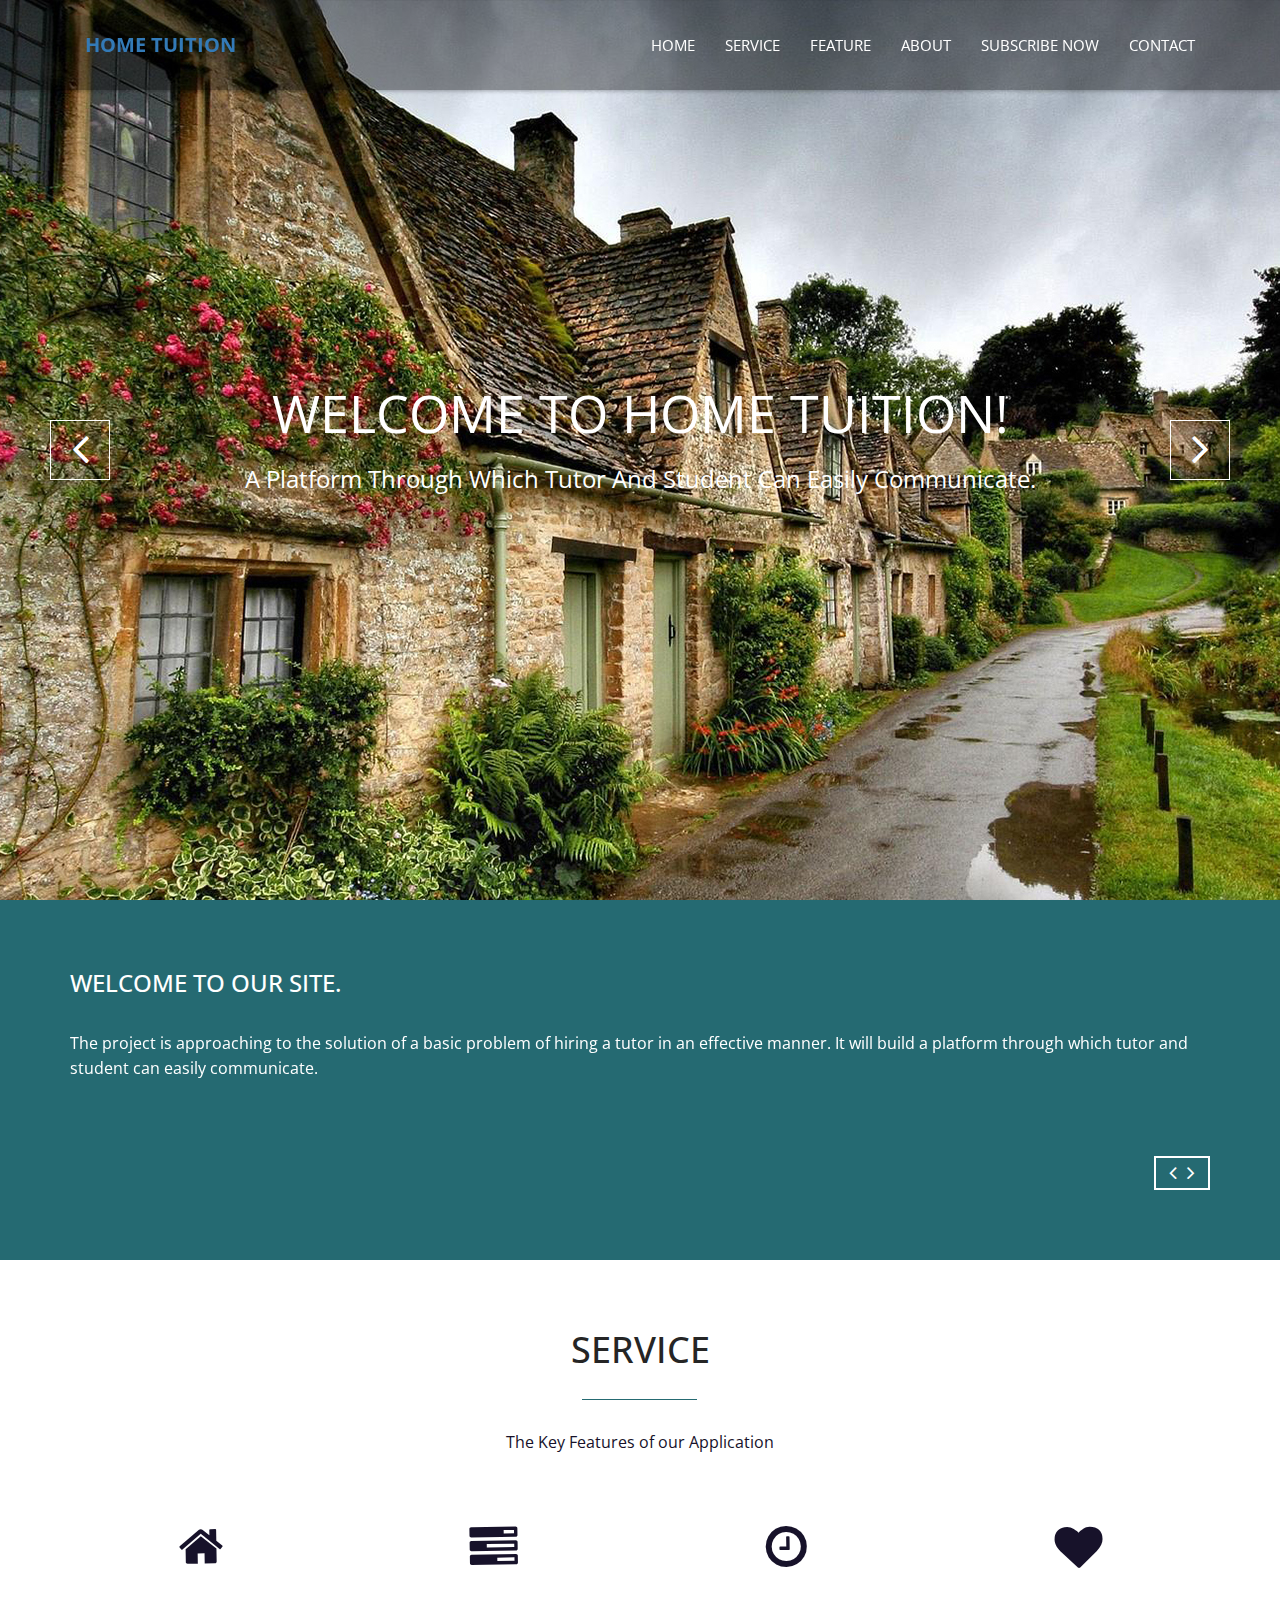
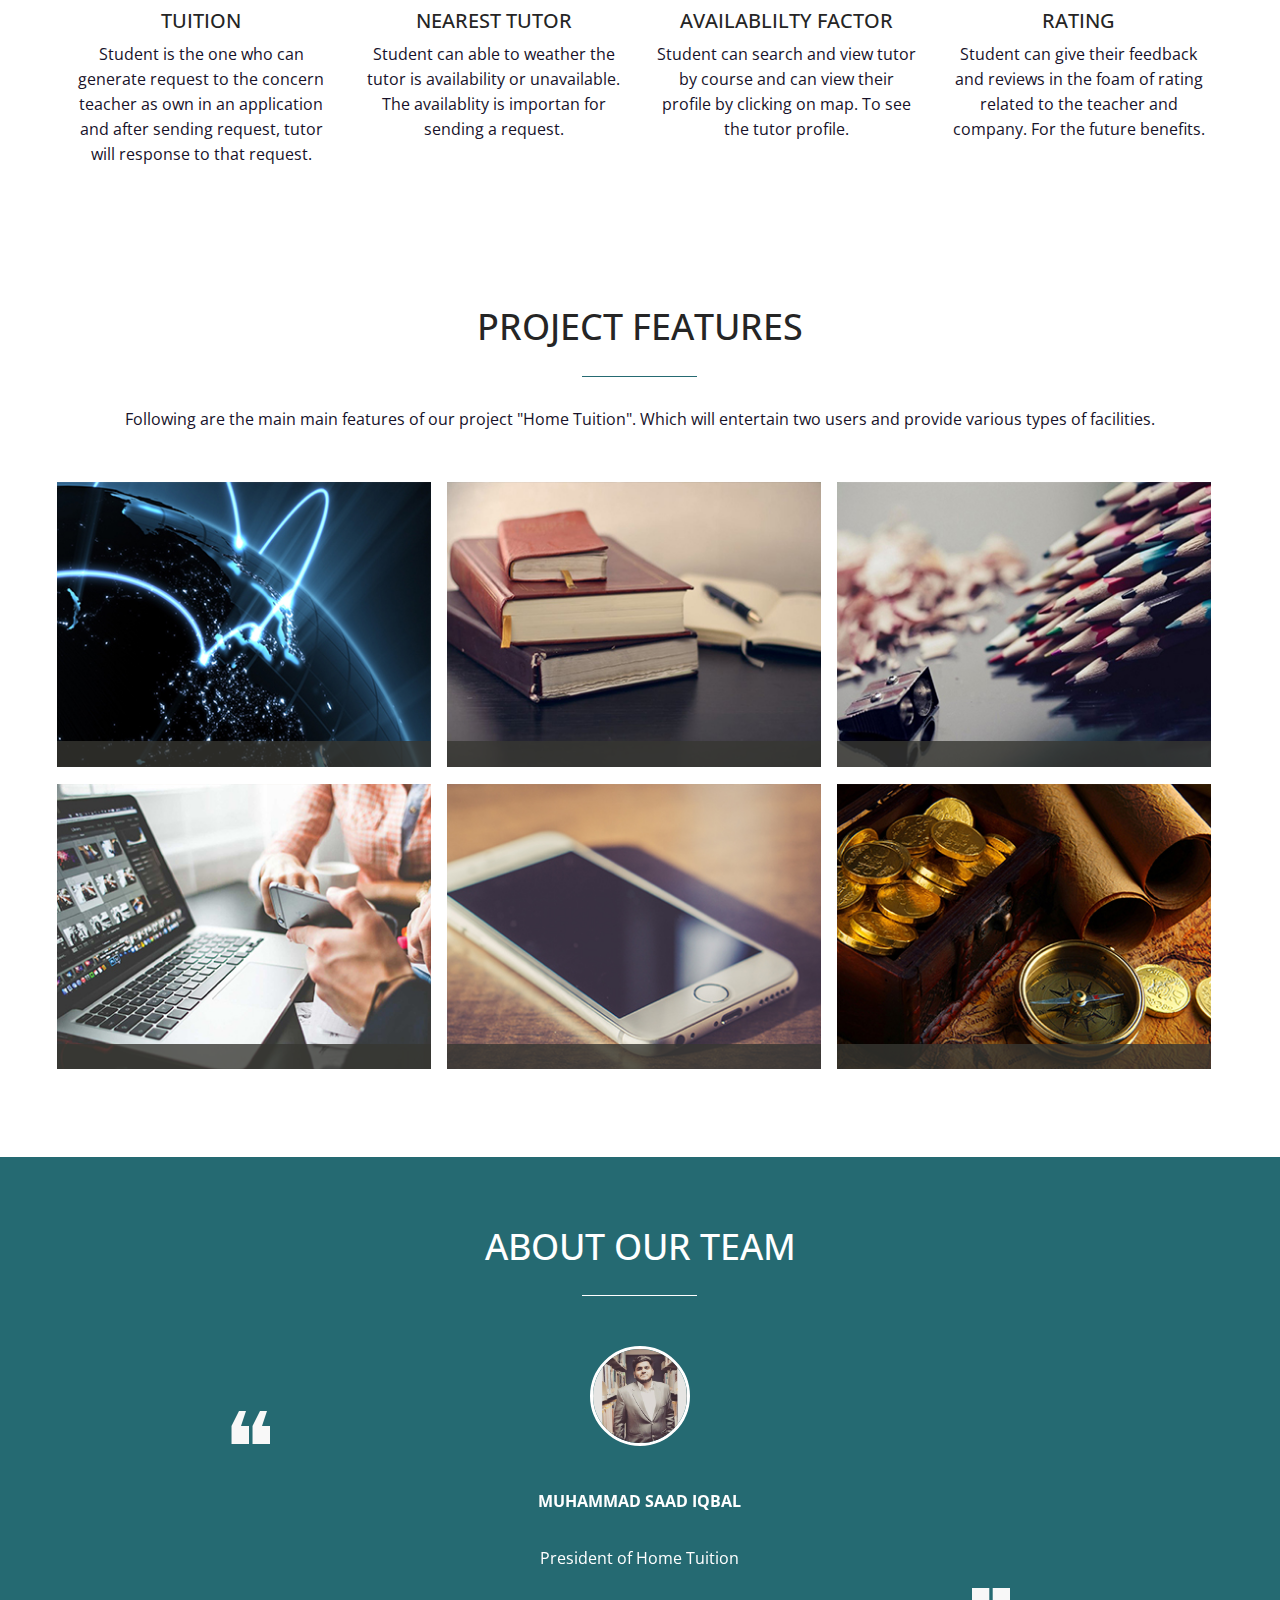
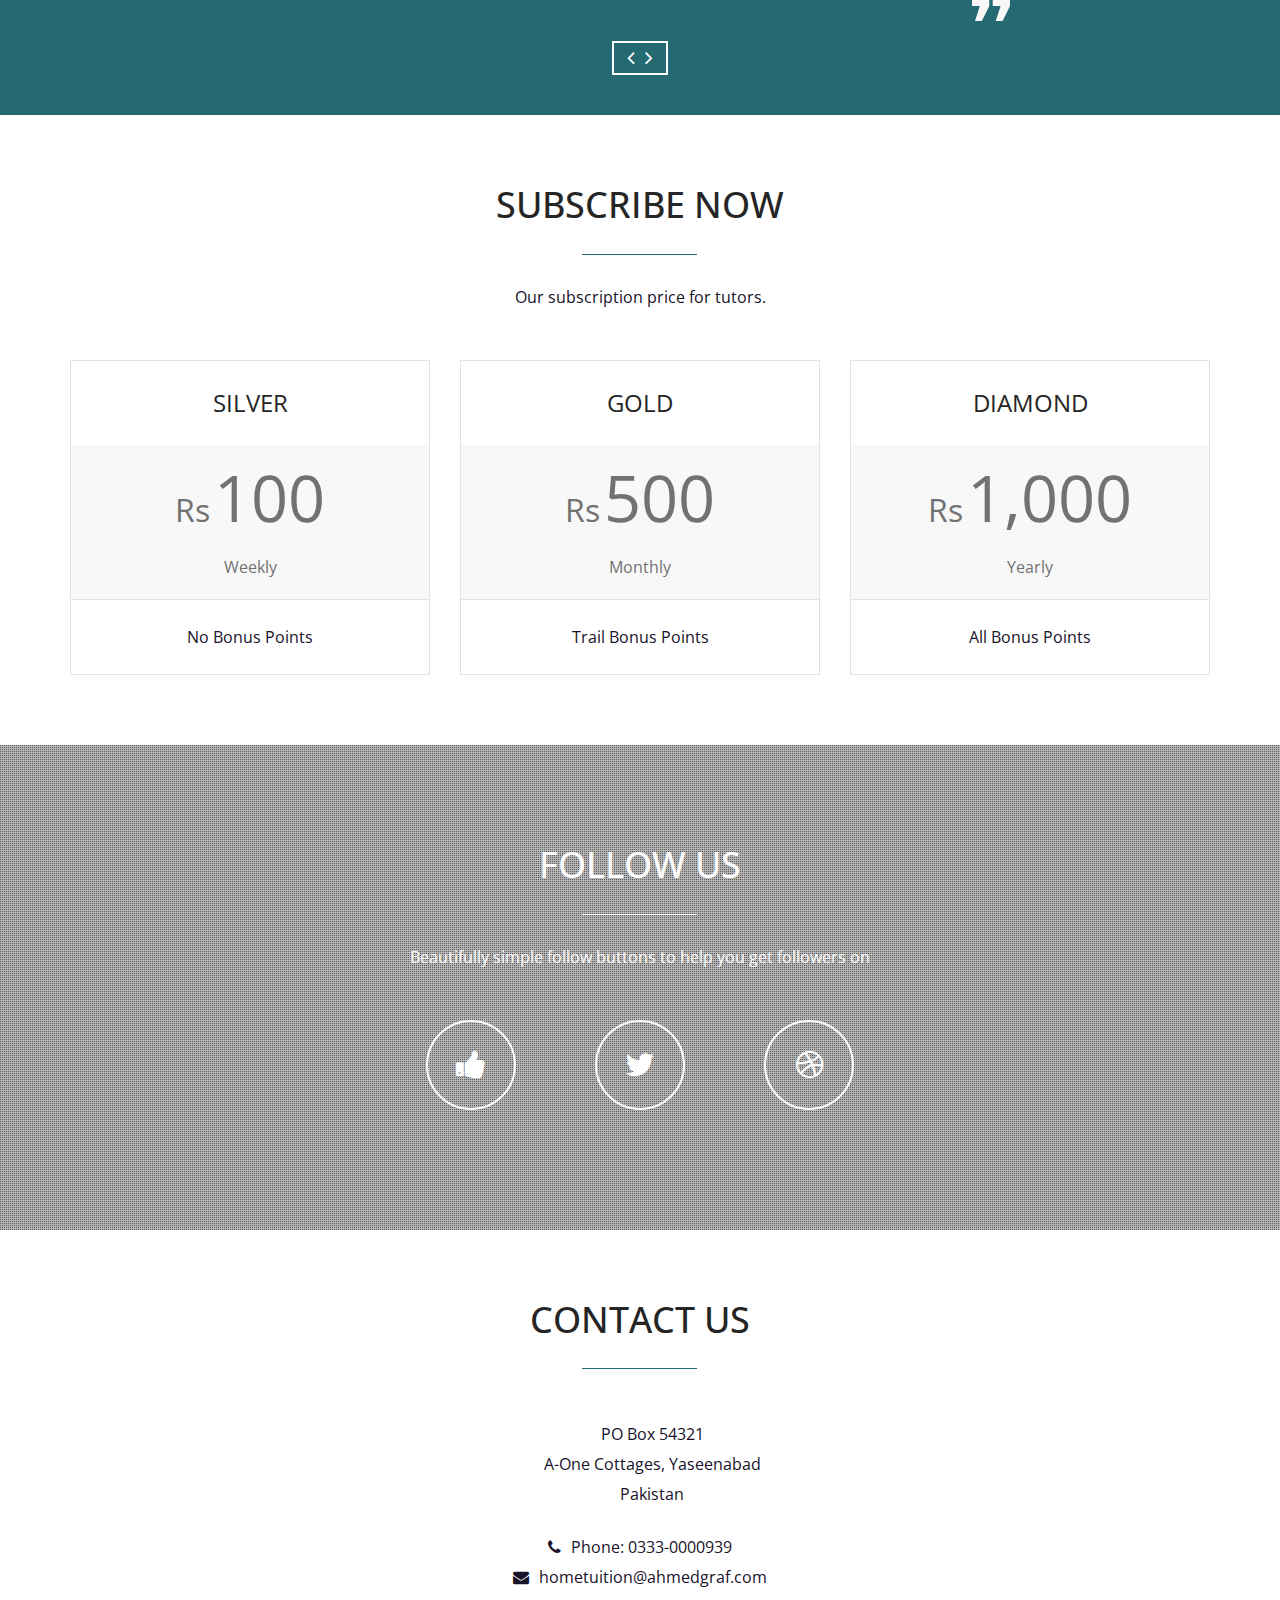
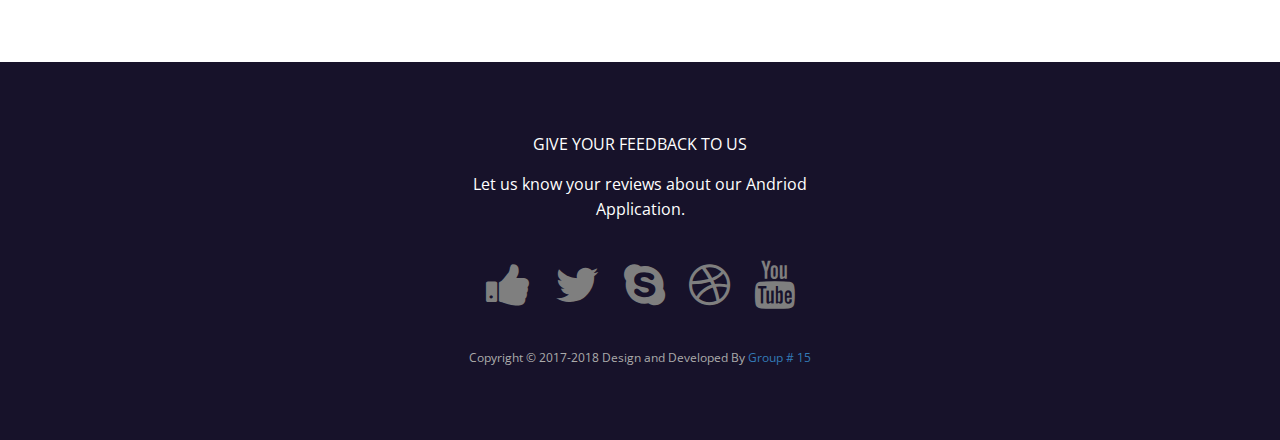
<file: index.html>
<!DOCTYPE html>

    <head>
    	<!-- meta character set -->
        <meta charset="utf-8">
		<!-- Always force latest IE rendering engine or request Chrome Frame -->
        <meta http-equiv="X-UA-Compatible" content="IE=edge,chrome=1">
        <title>Home Tuition</title>		
		<!-- Mobile Specific Meta -->
        <meta name="viewport" content="width=device-width, initial-scale=1">
		
		<!-- CSS
		================================================== -->
		
		<link href='http://fonts.googleapis.com/css?family=Open+Sans:400,300,700' rel='stylesheet' type='text/css'>
		
		<!-- Fontawesome Icon font -->
        <link rel="stylesheet" href="css1/font-awesome.min.css">
		<!-- bootstrap.min -->
        <link rel="stylesheet" href="css1/jquery.fancybox.css">
		<!-- bootstrap.min -->
        <link rel="stylesheet" href="css1/bootstrap.min.css">
		<!-- bootstrap.min -->
        <link rel="stylesheet" href="css1/owl.carousel.css">
		<!-- bootstrap.min -->
        <link rel="stylesheet" href="css1/slit-slider.css">
		<!-- bootstrap.min -->
        <link rel="stylesheet" href="css1/animate.css">
		<!-- Main Stylesheet -->
        <link rel="stylesheet" href="css1/main.css">

		<!-- Modernizer Script for old Browsers -->
        <script src="js1/modernizr-2.6.2.min.js"></script>

    </head>
	
    <body id="body">

		<!-- preloader -->
		<div id="preloader">
            <div class="loder-box">
            	<div class="battery"></div>
            </div>
		</div>
		<!-- end preloader -->

        <!--
        Fixed Navigation
        ==================================== -->
        <header id="navigation" class="navbar-inverse navbar-fixed-top animated-header">
            <div class="container">
                <div class="navbar-header">
                    <!-- responsive nav button -->
					<button type="button" class="navbar-toggle" data-toggle="collapse" data-target=".navbar-collapse">
						<span class="sr-only">Toggle navigation</span>
						<span class="icon-bar"></span>
						<span class="icon-bar"></span>
						<span class="icon-bar"></span>
                    </button>
					<!-- /responsive nav button -->
					
					<!-- logo -->
					<h1 class="navbar-brand">
						<a href="login.html">Home Tuition</a>
					</h1>
					<!-- /logo -->
                </div>

				<!-- main nav -->
                <nav class="collapse navbar-collapse navbar-right" role="navigation">
                    <ul id="nav" class="nav navbar-nav">
                        <li><a href="#body">Home</a></li>
                        <li><a href="#service">Service</a></li>
                        <li><a href="#portfolio">Feature</a></li>
                        <li><a href="#testimonials">About</a></li>
                        <li><a href="#price">Subscribe Now</a></li>
                        <li><a href="#contact">Contact</a></li>
                    </ul>
                </nav>
				<!-- /main nav -->
				
            </div>
        </header>
        <!--
        End Fixed Navigation
        ==================================== -->
		
		<main class="site-content" role="main">
		
        <!--
        Home Slider
        ==================================== -->
		
		<section id="home-slider">
            <div id="slider" class="sl-slider-wrapper">

				<div class="sl-slider">
				
					<div class="sl-slide" data-orientation="horizontal" data-slice1-rotation="-25" data-slice2-rotation="-25" data-slice1-scale="2" data-slice2-scale="2">

						<div class="bg-img bg-img-1"></div>

						<div class="slide-caption">
                            <div class="caption-content">
                                <h2 class="animated fadeInDown">Welcome to Home Tuition!</h2>
                                <span class="animated fadeInDown">A platform through which tutor and student can easily communicate.</span>
                            </div>
                        </div>
						
					</div>
					
					<div class="sl-slide" data-orientation="vertical" data-slice1-rotation="10" data-slice2-rotation="-15" data-slice1-scale="1.5" data-slice2-scale="1.5">
					
						<div class="bg-img bg-img-2"></div>
						<div class="slide-caption">
                            <div class="caption-content">
                                <h2>500+ Available Courses</h2>
                                <span>Multiple courses with different field of Programs.</span>
                            </div>
                        </div>
						
					</div>
					
					<div class="sl-slide" data-orientation="horizontal" data-slice1-rotation="3" data-slice2-rotation="3" data-slice1-scale="2" data-slice2-scale="1">
						
						<div class="bg-img bg-img-3"></div>
						<div class="slide-caption">
                            <div class="caption-content">
                                <h2>Highly Qualified Tutors</h2>
                                <span>Which lead you towards success.</span>
                            </div>
                        </div>

					</div>

				</div><!-- /sl-slider -->

                <!-- 
                <nav id="nav-arrows" class="nav-arrows">
                    <span class="nav-arrow-prev">Previous</span>
                    <span class="nav-arrow-next">Next</span>
                </nav>
                -->
                
                <nav id="nav-arrows" class="nav-arrows hidden-xs hidden-sm visible-md visible-lg">
                    <a href="javascript:;" class="sl-prev">
                        <i class="fa fa-angle-left fa-3x"></i>
                    </a>
                    <a href="javascript:;" class="sl-next">
                        <i class="fa fa-angle-right fa-3x"></i>
                    </a>
                </nav>
                

				<nav id="nav-dots" class="nav-dots visible-xs visible-sm hidden-md hidden-lg">
					<span class="nav-dot-current"></span>
					<span></span>
					<span></span>
				</nav>

			</div><!-- /slider-wrapper -->
		</section>
		
        <!--
        End Home SliderEnd
        ==================================== -->
			
			<!-- about section -->
			<section id="about" >
				<div class="container">
					<div class="row">
						<div class="col-md-12 wow animated fadeInLeft">
							<div class="recent-works">
								<h3>Welcome to our site.</h3>
								<div id="works">
									<div class="work-item">
										<p>The project is approaching to the solution of a basic problem of hiring a tutor in an effective manner. It will build a platform through which tutor and student can easily communicate.</p>
									</div>
									<div class="work-item">
										<p>In the student side of the application, tutors in the area will be displayed, student can then make request to them. Students can also browse or search for other courses offered by various tutors and make request to them too.<br><br> The application will show tutors to the students that are near their location, matching student’s requirement and highest rating. Students can also write a review and rate the tutor which will be helpful for the application to filter for other users.</p>
									</div>
									<div class="work-item">
										<p>In the tutor side of the application, the requests made by the students will be shown, which can be accepted or rejected by the tutor. The tutor can add courses that they can teach or add themselves to the courses that are already present.</p>
									</div>
								</div>
							</div>
						</div>
					</div>
				</div>
			</section>
			<!-- end about section -->
			
			
			<!-- Service section -->
			<section id="service">
				<div class="container">
					<div class="row">
					
						<div class="sec-title text-center">
							<h2 class="wow animated bounceInLeft">Service</h2>
							<p class="wow animated bounceInRight">The Key Features of our Application</p>
						</div>
						
						<div class="col-md-3 col-sm-6 col-xs-12 text-center wow animated zoomIn">
							<div class="service-item">
								<div class="service-icon">
									<i class="fa fa-home fa-3x"></i>
								</div>
								<h3>Tuition</h3>
								<p>Student is the one who can generate request to the concern teacher as own in an application and after sending request, tutor will response to that request.</p>
							</div>
						</div>
					
						<div class="col-md-3 col-sm-6 col-xs-12 text-center wow animated zoomIn" data-wow-delay="0.3s">
							<div class="service-item">
								<div class="service-icon">
									<i class="fa fa-tasks fa-3x"></i>
								</div>
								<h3>Nearest Tutor</h3>
								<p>Student can able to weather the tutor is availability or unavailable. The availablity is importan for sending a request.</p>
							</div>
						</div>
					
						<div class="col-md-3 col-sm-6 col-xs-12 text-center wow animated zoomIn" data-wow-delay="0.6s">
							<div class="service-item">
								<div class="service-icon">
									<i class="fa fa-clock-o fa-3x"></i>
								</div>
								<h3>Availablilty Factor</h3>
								<p>Student can search and view tutor by course and can view their profile by clicking on map. To see the tutor profile.</p>
							</div>
						</div>
					
						<div class="col-md-3 col-sm-6 col-xs-12 text-center wow animated zoomIn" data-wow-delay="0.9s">
							<div class="service-item">
								<div class="service-icon">
									<i class="fa fa-heart fa-3x"></i>
								</div>
								
								<h3>Rating</h3>
								<p>Student can give their feedback and reviews in the foam of rating related to the teacher and company. For the future benefits. </p>							
							</div>
						</div>
						
					</div>
				</div>
			</section>
			<!-- end Service section -->
			
			<!-- portfolio section -->
			<section id="portfolio">
				<div class="container">
					<div class="row">
					
						<div class="sec-title text-center wow animated fadeInDown">
							<h2>PROJECT FEATURES</h2>
							<p>Following are the main main features of our project "Home Tuition". Which will entertain two users and provide various types of facilities.</p>
						</div>
						

						<ul class="project-wrapper wow animated fadeInUp">
							<li class="portfolio-item">
								<img src="img/portfolio/item1.jpg" class="img-responsive" alt="Lorem ipsum dolor sit amet, consectetur adipiscing elit, sed do eiusmod tempor incididunt ut labore et dolore magna aliqua. Ut enim ad minim veniam, quis nostrud exercitation ullamco laboris nisi ut aliquip ex ea commodo consequat">
								<figcaption class="mask">
									<h3>Communicaion Bridge</h3>
						<p>Dignissimos asperiores vitae velit veniam totam fuga molestias accusamus alias autem provident. </p>
								</figcaption>
							</li>
							
							<li class="portfolio-item">
								<img src="img/portfolio/item2.jpg" class="img-responsive" alt="Lorem Ipsum is simply dummy text of the printing and typesetting ndustry. ">
								<figcaption class="mask">
									<h3>Multiple Courses</h3>
						<p>Dignissimos asperiores vitae velit veniam totam fuga molestias accusamus alias autem provident. </p>
								</figcaption>
							</li>
							
							<li class="portfolio-item">
								<img src="img/portfolio/item3.jpg" class="img-responsive" alt="Lorem Ipsum is simply dummy text of the printing and typesetting ndustry. ">
								<figcaption class="mask">
									<h3>Programs</h3>
						<p>Dignissimos asperiores vitae velit veniam totam fuga molestias accusamus alias autem provident. </p>
								</figcaption>
							</li>
							
							<li class="portfolio-item">
								<img src="img/portfolio/item4.jpg" class="img-responsive" alt="Lorem Ipsum is simply dummy text of the printing and typesetting ndustry.">
								<figcaption class="mask">
									<h3>Search Tuitor</h3>
						<p>Dignissimos asperiores vitae velit veniam totam fuga molestias accusamus alias autem provident. </p>
								</figcaption>
							</li>
							
							<li class="portfolio-item">
								<img src="img/portfolio/item5.jpg" class="img-responsive" alt="Lorem Ipsum is simply dummy text of the printing and typesetting ndustry. ">
								<figcaption class="mask">
									<h3>Chat Module</h3>
						<p>Dignissimos asperiores vitae velit veniam totam fuga molestias accusamus alias autem provident. </p>
								</figcaption>
							</li>
							
							<li class="portfolio-item">
								<img src="img/portfolio/item6.jpg" class="img-responsive" alt="Lorem Ipsum is simply dummy text of the printing and typesetting ndustry. ">
								<figcaption class="mask">
									<h3>Increase Job Opportunity</h3>
						<p>Dignissimos asperiores vitae velit veniam totam fuga molestias accusamus alias autem provident. </p>
								</figcaption>
							</li>
						</ul>
						
					</div>
				</div>
			</section>
			<!-- end portfolio section -->
			
			<!-- Testimonial section -->
			<section id="testimonials" class="parallax">
				<div class="overlay">
					<div class="container">
						<div class="row">
						
							<div class="sec-title text-center white wow animated fadeInDown">
								<h2>About our team</h2>
							</div>
							
							<div id="testimonial" class=" wow animated fadeInUp">
								<div class="testimonial-item text-center">
									<img src="img/member-1.jpg" alt="Our Clients">
									<div class="clearfix">
										<span>Muhammad Saad Iqbal</span>
										<p>President of Home Tuition</p>
									</div>
								</div>
								<div class="testimonial-item text-center">
									<img src="img/member-2.jpg" alt="Our Clients">
									<div class="clearfix">
										<span>Farheen Iqbal</span>
										<p>Vice President Creative & Account Services</p>
									</div>
								</div>
								<div class="testimonial-item text-center">
									<img src="img/member-3.jpg" alt="Our Clients">
									<div class="clearfix">
										<span>Taha Bin Imran</span>
										<p>Vice President Marketing & Management Services</p>
									</div>
								</div>
							</div>
						
						</div>
					</div>
				</div>
			</section>
			<!-- end Testimonial section -->
			
			<!-- Price section -->
			<section id="price">
				<div class="container">
					<div class="row">
					
						<div class="sec-title text-center wow animated fadeInDown">
							<h2>Subscribe Now</h2>
							<p>Our subscription price for tutors.</p>
						</div>
						
						<div class="col-md-4 wow animated fadeInUp">
							<div class="price-table text-center">
								<span>Silver</span>
								<div class="value">
									<span>Rs</span>
									<span>100</span><br>
									<span>Weekly</span>
								</div>
								<ul>
									<li>No Bonus Points</li>
								</ul>
							</div>
						</div>
						
						<div class="col-md-4 wow animated fadeInUp" data-wow-delay="0.4s">
							<div class="price-table text-center">
								<span>Gold</span>
								<div class="value">
									<span>Rs</span>
									<span>500</span><br>
									<span>Monthly</span>
								</div>
								<ul>
									<li>Trail Bonus Points</li>
								</ul>
							</div>
						</div>
						
						<div class="col-md-4 wow animated fadeInUp" data-wow-delay="0.8s">
							<div class="price-table text-center">
								<span>Diamond</span>
								<div class="value">
									<span>Rs</span>
									<span>1,000</span><br>
									<span>Yearly</span>
								</div>
								<ul>
									<li>All Bonus Points</li>
								</ul>
							</div>
						</div>
		
					</div>
				</div>
			</section>
			<!-- end Price section -->
			
			<!-- Social section -->
			<section id="social" class="parallax">
				<div class="overlay">
					<div class="container">
						<div class="row">
						
							<div class="sec-title text-center white wow animated fadeInDown">
								<h2>FOLLOW US</h2>
								<p>Beautifully simple follow buttons to help you get followers on</p>
							</div>
							
							<ul class="social-button">
								<li class="wow animated zoomIn"><a href="#"><i class="fa fa-thumbs-up fa-2x"></i></a></li>
								<li class="wow animated zoomIn" data-wow-delay="0.3s"><a href="#"><i class="fa fa-twitter fa-2x"></i></a></li>
								<li class="wow animated zoomIn" data-wow-delay="0.6s"><a href="#"><i class="fa fa-dribbble fa-2x"></i></a></li>							
							</ul>
							
						</div>
					</div>
				</div>
			</section>
			<!-- end Social section -->
			
			<!-- Contact section -->
			<section id="contact" >
				<div class="container">
					<div class="row">
						
						<div class="sec-title text-center wow animated fadeInDown">
							<h2>Contact Us</h2>
						</div>
						<div class="col-md-12 text-center wow animated fadeInRight">
							<address class="contact-details">						
								<p><span>PO Box 54321</span> <span>A-One Cottages, Yaseenabad </span><span>Pakistan</span></p><br>
								<p><i class="fa fa-phone"></i>Phone: 0333-0000939 </p>
								<p><i class="fa fa-envelope"></i>hometuition@ahmedgraf.com</p>
							</address>
						</div>
			
					</div>
				</div>
			</section>
			<!-- end Contact section -->
		
		</main>
		
		<footer id="footer">
			<div class="container">
				<div class="row text-center">
					<div class="footer-content">
						<div class="wow animated fadeInDown">
							<p>GIVE YOUR FEEDBACK TO US</p>
							<p>Let us know your reviews about our Andriod Application.</p>
						</div>
						<div class="footer-social">
							<ul>
								<li class="wow animated zoomIn"><a href="#"><i class="fa fa-thumbs-up fa-3x"></i></a></li>
								<li class="wow animated zoomIn" data-wow-delay="0.3s"><a href="#"><i class="fa fa-twitter fa-3x"></i></a></li>
								<li class="wow animated zoomIn" data-wow-delay="0.6s"><a href="#"><i class="fa fa-skype fa-3x"></i></a></li>
								<li class="wow animated zoomIn" data-wow-delay="0.9s"><a href="#"><i class="fa fa-dribbble fa-3x"></i></a></li>
								<li class="wow animated zoomIn" data-wow-delay="1.2s"><a href="#"><i class="fa fa-youtube fa-3x"></i></a></li>
							</ul>
						</div>
						
						<p>Copyright &copy; 2017-2018 Design and Developed By<a href="http://www.hometuition.ahmedgrafraf.com"> Group # 15</a> </p>
					</div>
				</div>
			</div>
		</footer>
		
		<!-- Essential jQuery Plugins
		================================================== -->
		<!-- Main jQuery -->
        <script src="js1/jquery-1.11.1.min.js"></script>
		<!-- Twitter Bootstrap -->
        <script src="js1/bootstrap.min.js"></script>
		<!-- Single Page Nav -->
        <script src="js1/jquery.singlePageNav.min.js"></script>
		<!-- jquery.fancybox.pack -->
        <script src="js1/jquery.fancybox.pack.js"></script>
		<!-- Owl Carousel -->
        <script src="js1/owl.carousel.min.js"></script>
        <!-- jquery easing -->
        <script src="js1/jquery.easing.min.js"></script>
        <!-- Fullscreen slider -->
        <script src="js1/jquery.slitslider.js"></script>
        <script src="js1/jquery.ba-cond.min.js"></script>
		<!-- onscroll animation -->
        <script src="js1/wow.min.js"></script>
		<!-- Custom Functions -->
        <script src="js1/main.js"></script>
    </body>
</html>
</file>
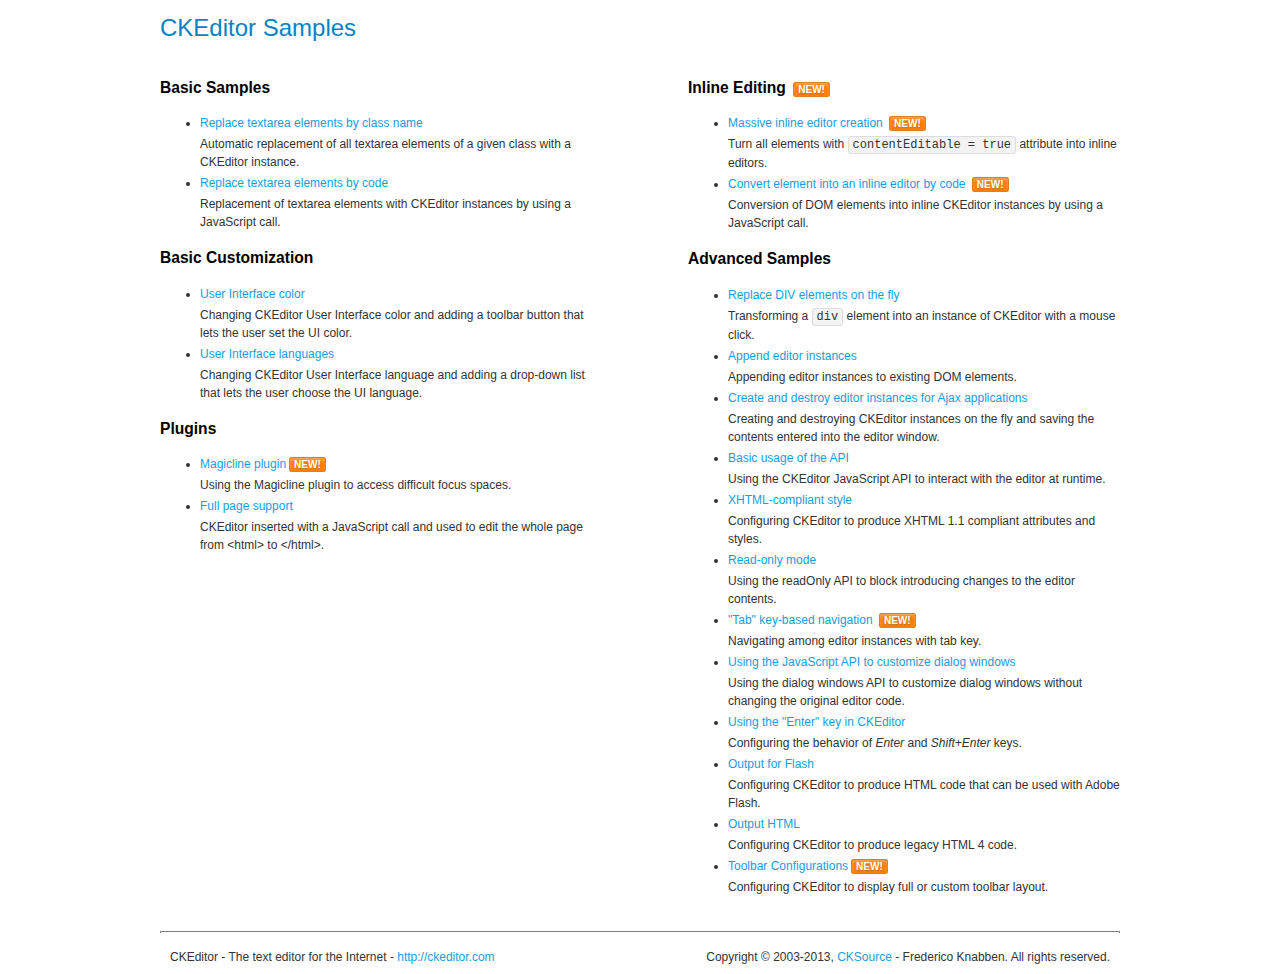
<file: assets/ckeditor/samples/index.html>
<!DOCTYPE html>
<!--
Copyright (c) 2003-2013, CKSource - Frederico Knabben. All rights reserved.
For licensing, see LICENSE.html or http://ckeditor.com/license
-->
<html>
<head>
	<title>CKEditor Samples</title>
	<meta charset="utf-8">
	<link rel="stylesheet" href="sample.css">
</head>
<body>
	<h1 class="samples">
		CKEditor Samples
	</h1>
	<div class="twoColumns">
		<div class="twoColumnsLeft">
			<h2 class="samples">
				Basic Samples
			</h2>
			<dl class="samples">
				<dt><a class="samples" href="replacebyclass.html">Replace textarea elements by class name</a></dt>
				<dd>Automatic replacement of all textarea elements of a given class with a CKEditor instance.</dd>

				<dt><a class="samples" href="replacebycode.html">Replace textarea elements by code</a></dt>
				<dd>Replacement of textarea elements with CKEditor instances by using a JavaScript call.</dd>
			</dl>

			<h2 class="samples">
				Basic Customization
			</h2>
			<dl class="samples">
				<dt><a class="samples" href="uicolor.html">User Interface color</a></dt>
				<dd>Changing CKEditor User Interface color and adding a toolbar button that lets the user set the UI color.</dd>

				<dt><a class="samples" href="uilanguages.html">User Interface languages</a></dt>
				<dd>Changing CKEditor User Interface language and adding a drop-down list that lets the user choose the UI language.</dd>
			</dl>


			<h2 class="samples">Plugins</h2>
<dl class="samples">
<dt><a class="samples" href="plugins/magicline/magicline.html">Magicline plugin</a><span class="new">New!</span></dt>
<dd>Using the Magicline plugin to access difficult focus spaces.</dd>

<dt><a class="samples" href="plugins/wysiwygarea/fullpage.html">Full page support</a></dt>
<dd>CKEditor inserted with a JavaScript call and used to edit the whole page from &lt;html&gt; to &lt;/html&gt;.</dd>
</dl>
		</div>
		<div class="twoColumnsRight">
			<h2 class="samples">
				Inline Editing <span class="new">New!</span>
			</h2>
			<dl class="samples">
				<dt><a class="samples" href="inlineall.html">Massive inline editor creation</a> <span class="new">New!</span></dt>
				<dd>Turn all elements with <code>contentEditable = true</code> attribute into inline editors.</dd>

				<dt><a class="samples" href="inlinebycode.html">Convert element into an inline editor by code</a> <span class="new">New!</span></dt>
				<dd>Conversion of DOM elements into inline CKEditor instances by using a JavaScript call.</dd>

				
			</dl>

			<h2 class="samples">
				Advanced Samples
			</h2>
			<dl class="samples">
				<dt><a class="samples" href="divreplace.html">Replace DIV elements on the fly</a></dt>
				<dd>Transforming a <code>div</code> element into an instance of CKEditor with a mouse click.</dd>

				<dt><a class="samples" href="appendto.html">Append editor instances</a></dt>
				<dd>Appending editor instances to existing DOM elements.</dd>

				<dt><a class="samples" href="ajax.html">Create and destroy editor instances for Ajax applications</a></dt>
				<dd>Creating and destroying CKEditor instances on the fly and saving the contents entered into the editor window.</dd>

				<dt><a class="samples" href="api.html">Basic usage of the API</a></dt>
				<dd>Using the CKEditor JavaScript API to interact with the editor at runtime.</dd>

				<dt><a class="samples" href="xhtmlstyle.html">XHTML-compliant style</a></dt>
				<dd>Configuring CKEditor to produce XHTML 1.1 compliant attributes and styles.</dd>

				<dt><a class="samples" href="readonly.html">Read-only mode</a></dt>
				<dd>Using the readOnly API to block introducing changes to the editor contents.</dd>

				<dt><a class="samples" href="tabindex.html">"Tab" key-based navigation</a> <span class="new">New!</span></dt>
				<dd>Navigating among editor instances with tab key.</dd>


				
<dt><a class="samples" href="plugins/dialog/dialog.html">Using the JavaScript API to customize dialog windows</a></dt>
<dd>Using the dialog windows API to customize dialog windows without changing the original editor code.</dd>

<dt><a class="samples" href="plugins/enterkey/enterkey.html">Using the &quot;Enter&quot; key in CKEditor</a></dt>
<dd>Configuring the behavior of <em>Enter</em> and <em>Shift+Enter</em> keys.</dd>

<dt><a class="samples" href="plugins/htmlwriter/outputforflash.html">Output for Flash</a></dt>
<dd>Configuring CKEditor to produce HTML code that can be used with Adobe Flash.</dd>

<dt><a class="samples" href="plugins/htmlwriter/outputhtml.html">Output HTML</a></dt>
<dd>Configuring CKEditor to produce legacy HTML 4 code.</dd>

<dt><a class="samples" href="plugins/toolbar/toolbar.html">Toolbar Configurations</a><span class="new">New!</span></dt>
<dd>Configuring CKEditor to display full or custom toolbar layout.</dd>

			</dl>
		</div>
	</div>
	<div id="footer">
		<hr>
		<p>
			CKEditor - The text editor for the Internet - <a class="samples" href="http://ckeditor.com/">http://ckeditor.com</a>
		</p>
		<p id="copy">
			Copyright &copy; 2003-2013, <a class="samples" href="http://cksource.com/">CKSource</a> - Frederico Knabben. All rights reserved.
		</p>
	</div>
</body>
</html>
</file>
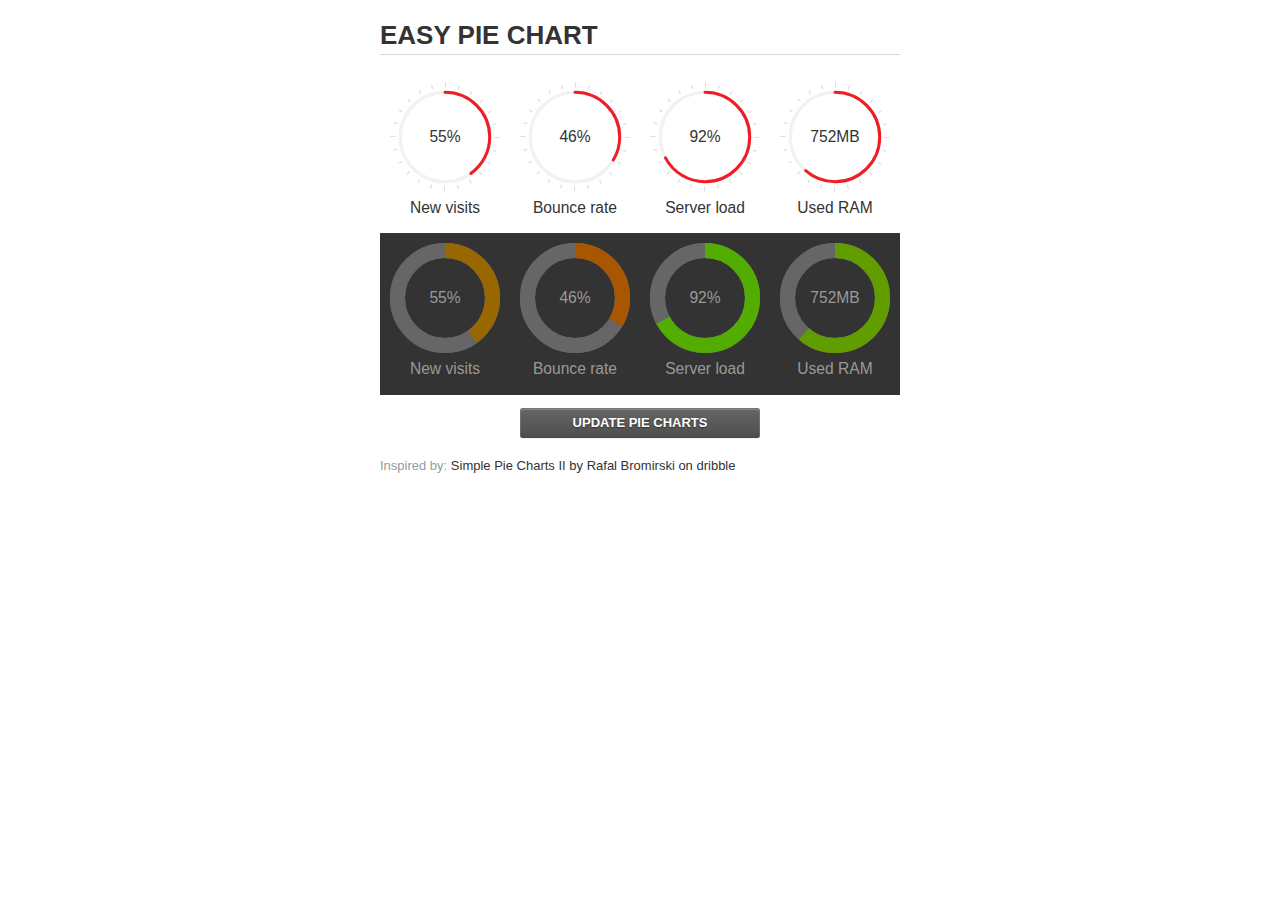
<file: assets/jquery-easy-pie-chart/examples/index.html>
<!doctype html>
<html>
    <head>
        <meta charset="utf-8">
        <title>Easy Pie Chart</title>
        <script type="text/javascript" src="https://ajax.googleapis.com/ajax/libs/jquery/1.7.2/jquery.min.js"></script>
        <script type="text/javascript" src="http://html5shiv.googlecode.com/svn/trunk/html5.js"></script>
        <script type="text/javascript" src="excanvas.js"></script>
        <script type="text/javascript" src="../jquery.easy-pie-chart.js"></script>

        <link rel="stylesheet" type="text/css" href="style.css" media="screen">
        <link rel="stylesheet" type="text/css" href="../jquery.easy-pie-chart.css" media="screen">

        <meta name="viewport" content="width=device-width, initial-scale=1.0">

        <script type="text/javascript">
            var initPieChart = function() {
                $('.percentage').easyPieChart({
                    animate: 1000
                });
                $('.percentage-light').easyPieChart({
                    barColor: function(percent) {
                        percent /= 100;
                        return "rgb(" + Math.round(255 * (1-percent)) + ", " + Math.round(255 * percent) + ", 0)";
                    },
                    trackColor: '#666',
                    scaleColor: false,
                    lineCap: 'butt',
                    lineWidth: 15,
                    animate: 1000
                });

                $('.updateEasyPieChart').on('click', function(e) {
                  e.preventDefault();
                  $('.percentage, .percentage-light').each(function() {
                    var newValue = Math.round(100*Math.random());
                    $(this).data('easyPieChart').update(newValue);
                    $('span', this).text(newValue);
                  });
                });
            };
        </script>
    </head>
    <body onload="initPieChart();">
        <div class="container">
            <h1>EASY PIE CHART</h1>
            <div class="chart">
                <div class="percentage success" data-percent="55"><span>55</span>%</div>
                <div class="label">New visits</div>
            </div>
            <div class="chart">
                <div class="percentage" data-percent="46"><span>46</span>%</div>
                <div class="label">Bounce rate</div>
            </div>
            <div class="chart">
                <div class="percentage" data-percent="92"><span>92</span>%</div>
                <div class="label">Server load</div>
            </div>
            <div class="chart">
                <div class="percentage" data-percent="84"><span>752</span>MB</div>
                <div class="label">Used RAM</div>
            </div>
            <div style="clear:both;"></div>
            <div class="dark">
                <div class="chart">
                    <div id="sparkline_bar" class="percentage-light" data-percent="55"><span>55</span>%</div>
                    <div class="label">New visits</div>
                </div>
                <div class="chart">
                    <div id="sparkline_bar" class="percentage-light" data-percent="46"><span>46</span>%</div>
                    <div class="label">Bounce rate</div>
                </div>
                <div class="chart">
                    <div class="percentage-light" data-percent="92"><span>92</span>%</div>
                    <div class="label">Server load</div>
                </div>
                <div class="chart">
                    <div class="percentage-light" data-percent="84"><span>752</span>MB</div>
                    <div class="label">Used RAM</div>
                </div>
                <div style="clear:both;"></div>
            </div>

            <p><a href="#" class="button updateEasyPieChart">Update pie charts</a></p>

            <p class="credits">Inspired by: <a href="http://drbl.in/ezuc" target="_blank">Simple Pie Charts II by Rafal Bromirski on dribble</a></p>
        </div>
    </body>
</html>
</file>
<file: css1/slit-slider.css>
.sl-slide, .sl-slides-wrapper, .sl-slide-inner {
	position: absolute;
	width: 100%;
	height: 100%;
	top: 0;
	left: 0;
}

.sl-slider-wrapper {
	width: 100%;
	height: 600px;
	overflow: hidden;
	position: relative;
}



.bg-img {
	background-position: center center;
	background-repeat: no-repeat;
	background-size: cover;
	height: 100%;
	width: 100%;
}

/* Custom navigation arrows */

.nav-arrows span {
	position: absolute;
	z-index: 2000;
	top: 50%;
	width: 40px;
	height: 40px;
	border: 8px solid #ddd;
	border: 8px solid rgba(150,150,150,0.4);
	text-indent: -90000px;
	margin-top: -40px;
	cursor: pointer;
	
	-webkit-transform: rotate(45deg);
	-moz-transform: rotate(45deg);
	-o-transform: rotate(45deg);
	-ms-transform: rotate(45deg);
	transform: rotate(45deg);
}

.nav-arrows span:hover {
	border-color: rgba(150,150,150,0.9);
}

.nav-arrows span.nav-arrow-prev {
	left: 5%;
	border-right: none;
	border-top: none;
}

.nav-arrows span.nav-arrow-next {
	right: 5%;
	border-left: none;
	border-bottom: none;
}

#nav-arrows > a {
  border: 1px solid #fff;
  color: #fff;
  display: block;
  height: 60px;
  line-height: 76px;
  position: absolute;
  text-align: center;
  top: 50%;
  width: 60px;
  z-index: 20;
  margin-top: -30px;

    -webkit-transition: all 0.5s ease 0s;
       -moz-transition: all 0.5s ease 0s;
        -ms-transition: all 0.5s ease 0s;
         -o-transition: all 0.5s ease 0s;
            transition: all 0.5s ease 0s;
}

#nav-arrows > a.sl-prev {
	left: 50px;
}

#nav-arrows > a.sl-next {
	right: 50px;
}

#nav-arrows > a.sl-next:hover {
	background-color: #009EE3;
	border-color: #009EE3;
	color: #fff;
}

/* Custom navigation dots */

.nav-dots {
	text-align: center;
	position: absolute;
	bottom: 2%;
	height: 30px;
	width: 100%;
	left: 0;
	z-index: 1000;
}

.nav-dots span {
	display: inline-block;
	position: relative;
	width: 16px;
	height: 16px;
	border-radius: 50%;
	margin: 3px;
	background: #ddd;
	background: rgba(150,150,150,0.4);
	cursor: pointer;
	box-shadow: 
		0 1px 1px rgba(255,255,255,0.4), 
		inset 0 1px 1px rgba(0,0,0,0.1);
}

.nav-dots span {
	background: rgba(150,150,150,0.1);
	margin: 6px;
	-webkit-transition: all 0.2s;
	-moz-transition: all 0.2s;
	-ms-transition: all 0.2s;
	-o-transition: all 0.2s;
	transition: all 0.2s;
	box-shadow: 
		0 1px 1px rgba(255,255,255,0.4), 
		inset 0 1px 1px rgba(0,0,0,0.1),
		0 0 0 2px rgba(255,255,255,0.5);
}

.nav-dots span.nav-dot-current,
.nav-dots span:hover {
	box-shadow: 
		0 1px 1px rgba(255,255,255,0.4), 
		inset 0 1px 1px rgba(0,0,0,0.1),
		0 0 0 5px rgba(255,255,255,0.5);
}

.nav-dots span.nav-dot-current:after {
	content: "";
	position: absolute;
	width: 10px;
	height: 10px;
	top: 3px;
	left: 3px;
	border-radius: 50%;
	background: rgba(255,255,255,0.8);
}

.bg-img-1 {
	background-image: url(../img/slider/banner.jpg);
}
.bg-img-2 {
	background-image: url(../img/slider/affinity.jpeg);
}
.bg-img-3 {
	background-image: url(../img/slider/cinelli.jpeg);
}


/* Animations for content elements */

.sl-trans-elems .caption-content h2 {
	-webkit-animation: moveUp 1s ease-in-out both;
	-moz-animation: moveUp 1s ease-in-out both;
	-o-animation: moveUp 1s ease-in-out both;
	-ms-animation: moveUp 1s ease-in-out both;
	animation: moveUp 1s ease-in-out both;
}
.sl-trans-elems .caption-content span,
.sl-trans-elems .caption-content a {
	-webkit-animation: fadeIn 0.5s linear 0.5s both;
	-moz-animation: fadeIn 0.5s linear 0.5s both;
	-o-animation: fadeIn 0.5s linear 0.5s both;
	-ms-animation: fadeIn 0.5s linear 0.5s both;
	animation: fadeIn 0.5s linear 0.5s both;
}

.sl-trans-back-elems .caption-content h2 {
	-webkit-animation: fadeOut 1s ease-in-out both;
	-moz-animation: fadeOut 1s ease-in-out both;
	-o-animation: fadeOut 1s ease-in-out both;
	-ms-animation: fadeOut 1s ease-in-out both;
	animation: fadeOut 1s ease-in-out both;
}
.sl-trans-back-elems .caption-content span,,
.sl-trans-back-elems .caption-content a {
	-webkit-animation: fadeOut 1s linear both;
	-moz-animation: fadeOut 1s linear both;
	-o-animation: fadeOut 1s linear both;
	-ms-animation: fadeOut 1s linear both;
	animation: fadeOut 1s linear both;
}

@-webkit-keyframes moveUp{
	0% {-webkit-transform: translateY(40px);}
	100% {-webkit-transform: translateY(0px);}
}
@-moz-keyframes moveUp{
	0% {-moz-transform: translateY(40px);}
	100% {-moz-transform: translateY(0px);}
}
@-o-keyframes moveUp{
	0% {-o-transform: translateY(40px);}
	100% {-o-transform: translateY(0px);}
}
@-ms-keyframes moveUp{
	0% {-ms-transform: translateY(40px);}
	100% {-ms-transform: translateY(0px);}
}
@keyframes moveUp{
	0% {transform: translateY(40px);}
	100% {transform: translateY(0px);}
}

@-webkit-keyframes fadeIn{
	0% {opacity: 0;}
	100% {opacity: 1;}
}
@-moz-keyframes fadeIn{
	0% {opacity: 0;}
	100% {opacity: 1;}
}
@-o-keyframes fadeIn{
	0% {opacity: 0;}
	100% {opacity: 1;}
}
@-ms-keyframes fadeIn{
	0% {opacity: 0;}
	100% {opacity: 1;}
}
@keyframes fadeIn{
	0% {opacity: 0;}
	100% {opacity: 1;}
}

@-webkit-keyframes fadeOut{
	0% {opacity: 1;}
	100% {opacity: 0;}
}
@-moz-keyframes fadeOut{
	0% {opacity: 1;}
	100% {opacity: 0;}
}
@-o-keyframes fadeOut{
	0% {opacity: 1;}
	100% {opacity: 0;}
}
@-ms-keyframes fadeOut{
	0% {opacity: 1;}
	100% {opacity: 0;}
}
@keyframes fadeOut{
	0% {opacity: 1;}
	100% {opacity: 0;}
}
</file>
<file: css1/main.css>
body {
    background-color: #fff;
    font-family: 'Open Sans', sans-serif;
    line-height: 24px;
    font-size: 16px;
    color: #17122a;
}

figure, p, address {
    margin: 0;
}

p {
    line-height: 25px;
}

iframe {
    border: 0;
}

a {
    -webkit-transition: all 0.3s ease-out 0s;
       -moz-transition: all 0.3s ease-out 0s;
        -ms-transition: all 0.3s ease-out 0s;
         -o-transition: all 0.3s ease-out 0s;
            transition: all 0.3s ease-out 0s;
}

a, a:hover, a:focus, .btn:focus {
    text-decoration: none;
    outline: none;
}

h1, h2, h3, h4, h5, h6,
.h1, .h2, .h3, .h4, .h5, .h6 {
    font-family: 'Open Sans', sans-serif;
    color: #252525;
}

main > section {
    padding: 70px 0;
}

.btn {
    border-radius: 0;
    border: 0;
    position: relative;
    text-transform: uppercase;
}

.btn-blue {
    background-color: #256a72;
    box-shadow: 0 -2px 0 rgba(0, 0, 0, 0.15) inset;
    padding: 15px 55px;
    color: #fff;
}

.btn-border {
    border: 2px solid #fff;
    color: #fff;
    padding: 12px 35px;
}

.bg-blue {
    background-color: #256a72;
}

/* Sweep To Right */
.btn-effect {
	vertical-align: middle;
	box-shadow: 0 0 1px rgba(0, 0, 0, 0);
	position: relative;
	display: inline-block;

	-webkit-transform: translateZ(0);
	   -moz-transform: translateZ(0);
		-ms-transform: translateZ(0);
		 -o-transform: translateZ(0);
			transform: translateZ(0);
		  
	-webkit-backface-visibility: hidden;
	   -moz-backface-visibility: hidden;
			backface-visibility: hidden;
		  
	-webkit-transition-property: color;
	   -moz-transition-property: color;
		-ms-transition-property: color;
			transition-property: color;
		  
	-webkit-transition-duration: 0.3s;
	   -moz-transition-duration: 0.3s;
		-ms-transition-duration: 0.3s;
			transition-duration: 0.3s;
		  
	-moz-osx-font-smoothing: grayscale;
}

.btn-effect:before {
	content: "";
	position: absolute;
	z-index: -1;
	top: 0;
	left: 0;
	right: 0;
	bottom: 0;
	background: #fff;
	
	-webkit-transform: scaleX(0);
	   -moz-transform: scaleX(0);
		-ms-transform: scaleX(0);
			transform: scaleX(0);
			
	-webkit-transform-origin: 0 50%;
	   -moz-transform-origin: 0 50%;
		-ms-transform-origin: 0 50%;
			transform-origin: 0 50%;
			
	-webkit-transition-property: transform;
	   -moz-transition-property: transform;
		-ms-transition-property: transform;
			transition-property: transform;
			
	-webkit-transition-duration: 0.3s;
	   -moz-transition-duration: 0.3s;
		-ms-transition-duration: 0.3s;
			transition-duration: 0.3s;
			
	-webkit-transition-timing-function: ease-out;
	   -moz-transition-timing-function: ease-out;
		-ms-transition-timing-function: ease-out;
			transition-timing-function: ease-out;
}

.btn-effect:hover, .btn-effect:focus, .btn-effect:active {
	color: #009EE3;
}

.btn-effect:hover:before, .btn-effect:focus:before, .btn-effect:active:before {
	-webkit-transform: scaleX(1);
	   -moz-transform: scaleX(1);
	    -ms-transform: scaleX(1);
			transform: scaleX(1);
}

.sec-title {
    margin-bottom: 50px;
}

.sec-title.white {
    color: #fff;
}

.sec-title h2 {
    font-size: 36px;
    margin: 0 0 30px;
    padding-bottom: 30px;
    position: relative;
    text-transform: uppercase;
}

.sec-title.white h2 {
    color: #fff;
}

.sec-title h2:after {
    border-bottom: 1px solid #256a72;
    content: "";
    display: block;
    left: 45%;
    bottom: 0;
    position: absolute;
    width: 115px;
}

.sec-title.white h2:after {
    border-bottom: 1px solid #fff;
}

.parallax {
    background-attachment: fixed;
    background-position: center top;
    background-repeat: no-repeat;
    background-size: cover;
}


/**
/*	Preloader
/* ==========================================*/

#preloader {
    background-color: #fff;
    position: fixed;
    width: 100%;
    height: 100%;
    z-index: 9999;
}

/*Battery*/
.loder-box {
  background-color: rgba(0, 0, 0, 0.02);
  border-radius: 1px;
  height: 100px;
  left: 50%;
  margin-left: -64px;
  margin-top: -50px;
  position: absolute;
  top: 50%;
  width: 128px;
}

.battery{
    width: 60px;
    height: 25px;
    top: 35%;
    border: 1px #2E2E2E solid;
    border-radius: 2px;
    position: relative;
    -webkit-animation: charge 5s linear infinite;
       -moz-animation: charge 5s linear infinite;
            animation: charge 5s linear infinite;
    margin: 0 auto;
}

.battery:after {
  background-color: #2E2E2E;
  border-radius: 0 1px 1px 0;
  content: "";
  height: 10px;
  position: absolute;
  right: -5px;
  top: 7px;
  width: 3px;
}

@-webkit-keyframes charge{
    0%{box-shadow: inset 0px 0px 0px #2E2E2E;}
    100%{box-shadow: inset 60px 0px 0px #2E2E2E;}
}

@-moz-keyframes charge{
    0%{box-shadow: inset 0px 0px 0px #2E2E2E;}
    100%{box-shadow: inset 60px 0px 0px #2E2E2E;}
}

@keyframes charge{
    0%{box-shadow: inset 0px 0px 0px #2E2E2E;}
    100%{box-shadow: inset 60px 0px 0px #2E2E2E;}
}





/**
/*	Header
/* ==========================================*/

#navigation {
    -webkit-transition: all 0.8s ease 0s;
       -moz-transition: all 0.8s ease 0s;
        -ms-transition: all 0.8s ease 0s;
         -o-transition: all 0.8s ease 0s;
            transition: all 0.8s ease 0s;

    background-color: rgba(0,0,0,.4);
    box-shadow: 0 1px 4px rgba(0, 0, 0, 0.3);
    padding: 5px 0;
}

#navigation.animated-header {
    padding: 20px 0;
}

h1.navbar-brand {
    font-size: 20px;
    font-weight: 700;
    margin: 0;
    text-transform: uppercase;
}

.navbar-inverse .navbar-nav > li > a {
    color: #fff;
    font-size: 15px;
    text-transform: uppercase;
}


/*=================================================================
	Home Slider
==================================================================*/


#home-slider {
    position: relative;
    padding: 0;
}

.sl-slider-wrapper {
    width: 100%;
    margin: 0 auto;
    position: relative;
    overflow: hidden;
}

.sl-slider {
    position: absolute;
    top: 0;
    left: 0;
}

/* Slide wrapper and slides */

.sl-slide,
.sl-slides-wrapper,
.sl-slide-inner {
    position: absolute;
    width: 100%;
    height: 100%;
    top: 0;
    left: 0;
} 

.sl-slide {
    z-index: 1;
}

.slide-caption {
    color: #fff;
    display: table;
    height: 100%;
    left: 0;
    min-height: 100%;
    position: absolute;
    text-align: center;
    top: 0;
    width: 100%;
    z-index: 11;
}

.slide-caption .caption-content {
    vertical-align: middle;
    display: table-cell;
}

.caption-content h2 {
    color: #fff;
    font-size: 52px;
    font-weight: 400;
    margin-bottom: 25px;
    text-transform: uppercase;
}

.caption-content > span {
    display: block;
    font-size: 24px;
    margin-bottom: 45px;
    text-transform: capitalize;
}

.caption-content p {
    font-size: 29px;
    margin-bottom: 65px;
}

/* The duplicate parts/slices */

.sl-content-slice {
    overflow: hidden;
    position: absolute;
    -webkit-box-sizing: content-box;
    -moz-box-sizing: content-box;
    box-sizing: content-box;
    background: #fff;
    -webkit-backface-visibility: hidden;
    -moz-backface-visibility: hidden;
    -o-backface-visibility: hidden;
    -ms-backface-visibility: hidden;
    backface-visibility: hidden;
    opacity : 1;
}

/* Horizontal slice */

.sl-slide-horizontal .sl-content-slice {
    width: 100%;
    height: 50%;
    left: -200px;
    -webkit-transform: translateY(0%) scale(1);
    -moz-transform: translateY(0%) scale(1);
    -o-transform: translateY(0%) scale(1);
    -ms-transform: translateY(0%) scale(1);
    transform: translateY(0%) scale(1);
}

.sl-slide-horizontal .sl-content-slice:first-child {
    top: -200px;
    padding: 200px 200px 0px 200px;
}

.sl-slide-horizontal .sl-content-slice:nth-child(2) {
    top: 50%;
    padding: 0px 200px 200px 200px;
}

/* Vertical slice */

.sl-slide-vertical .sl-content-slice {
    width: 50%;
    height: 100%;
    top: -200px;
    -webkit-transform: translateX(0%) scale(1);
    -moz-transform: translateX(0%) scale(1);
    -o-transform: translateX(0%) scale(1);
    -ms-transform: translateX(0%) scale(1);
    transform: translateX(0%) scale(1);
}

.sl-slide-vertical .sl-content-slice:first-child {
    left: -200px;
    padding: 200px 0px 200px 200px;
}

.sl-slide-vertical .sl-content-slice:nth-child(2) {
    left: 50%;
    padding: 200px 200px 200px 0px;
}

/* Content wrapper */
/* Width and height is set dynamically */
.sl-content-wrapper {
    position: absolute;
}

.sl-content {
    width: 100%;
    height: 100%;
}

/* Default styles for background colors

.btn-effect:after {
    width: 0%;
    height: 100%;
    top: 0;
    left: 0;
    background: #fff;
    content: "";
    position: absolute;
    z-index: -1;

    -webkit-transition: all 0.3s ease-out 0s;
       -moz-transition: all 0.3s ease-out 0s;
        -ms-transition: all 0.3s ease-out 0s;
         -o-transition: all 0.3s ease-out 0s;
            transition: all 0.3s ease-out 0s;
}

.btn-effect:hover,
.btn-effect:active {
    color: #0e83cd;
}

.btn-effect:hover:after,
.btn-effect:active:after {
    width: 100%;
} */


/* Project laughtbox setup */

.fancybox-item.fancybox-close {
    background: url("../img/icons/close.png") no-repeat scroll 0 0 transparent;
    height: 50px;
    right: 0;
    top: 0;
    width: 50px;
}

.fancybox-next span {
    background: url("../img/right.png") no-repeat scroll center center #009ee3;
    height: 50px;
    width: 50px;
    right: 0;
}

.fancybox-prev span {
    background: url("../img/left.png") no-repeat scroll center center #009ee3;
    height: 50px;
    width: 50px;
    left: 0;
}

/*=================================================================
	About
==================================================================*/

#about {
    background-color: #256a72;
    color: #fff;
}

#about h3 {
    color: #fff;
    margin: 0 0 35px;
    text-transform: uppercase;
}

#about .welcome-block h3 {
    margin: 0 0 65px;
}

#about .welcome-block img {
    border: 3px solid #fff;
    border-radius: 50%;
    margin-right: 35px;
    max-width: 100px;
}

#about .message-body {
    font-size: 13px;
    line-height: 20px;
    margin-bottom: 70px;
}

.owl-buttons {
    border: 2px solid #fff;
    display: inline-block;
    float: right;
    padding: 1px 8px 5px;
}

.owl-buttons > div {
    display: inline-block;
    padding: 0 5px;
}

.welcome-message {
    padding: 0 50px;
}

.welcome-message img {
    display: block;
    height: auto;
    max-width: 100px;
    float: left;
}

.welcome-message p {
    font-size: 13px;
    margin-left: 135px;
}

/*=================================================================
	Services
==================================================================*/

.service-icon {
    border: 3px solid transparent;
    display: inline-block;
    height: 85px;
    width: 85px;
    line-height: 101px;

    -webkit-transform: rotate(47deg);
       -moz-transform: rotate(47deg);
        -ms-transform: rotate(47deg);
         -o-transform: rotate(47deg);
            transform: rotate(47deg);

    -webkit-transition: all 0.3s ease 0s;
       -moz-transition: all 0.3s ease 0s;
        -ms-transition: all 0.3s ease 0s;
         -o-transition: all 0.3s ease 0s;
            transition: all 0.3s ease 0s;
}

.service-item:hover .service-icon {
    border: 3px solid #256a72;
    margin-bottom: 20px;
    color: #256a72;
}

.service-icon i {
    -webkit-transform: rotate(-48deg);
       -moz-transform: rotate(-48deg);
        -ms-transform: rotate(-48deg);
         -o-transform: rotate(-48deg);
            transform: rotate(-48deg);
}

.service-item h3 {
    font-size: 20px;
    text-transform: uppercase;
}

/*=================================================================
	Portfolio
==================================================================*/

.project-wrapper {
    margin: 0;
    padding: 0;
    list-style: none;
    text-align: center;
}

.project-wrapper li {
    display: inline-block;
}

.portfolio-item {
    cursor: pointer;
    margin: 0 1% 1% 0;
    overflow: hidden;
    position: relative;
    width: 32%;
}

figcaption.mask {
    background-color: rgba(54, 55, 50, 0.79);
    bottom: -126px;
    color: #fff;
    padding: 25px;
    position: absolute;
    width: 100%;
    text-align: left;
    
    -webkit-transition: all 0.4s ease 0s;
       -moz-transition: all 0.4s ease 0s;
        -ms-transition: all 0.4s ease 0s;
         -o-transition: all 0.4s ease 0s;
            transition: all 0.4s ease 0s;
}

.portfolio-item:hover figcaption.mask {
    bottom: 0;
}

figcaption.mask h3 {
    margin: 0;
    color: #fff;
}

ul.external {
    list-style: outside none none;
    margin: 0;
    padding: 0;
    position: absolute;
    right: 0;
    top: -47px;
    
    -webkit-transition: all 0.4s ease 0s;
       -moz-transition: all 0.4s ease 0s;
        -ms-transition: all 0.4s ease 0s;
         -o-transition: all 0.4s ease 0s;
            transition: all 0.4s ease 0s;
}

ul.external li {
    display: inline-block;
}

ul.external li a {
    background-color: rgba(255, 255, 255, 0.9);
    color: #818181;
    display: block;
    padding: 10px 18px 13px;
    
    -webkit-transition: all 0.5s ease 0s;
       -moz-transition: all 0.5s ease 0s;
        -ms-transition: all 0.5s ease 0s;
         -o-transition: all 0.5s ease 0s;
            transition: all 0.5s ease 0s;
}

ul.external li a:hover {
    background-color: #009EE3;
    color: #fff;
}

.portfolio-item:hover ul.external {
    top: 0;
}

.fancybox-skin {
    border-radius: 0;
}

.fancybox-title.fancybox-title-inside-wrap {
    padding: 15px;
}

.fancybox-title h3 {
    margin: 0 0 15px;
}

.fancybox-title p {
    color: #818181;
    font-size: 16px;
    line-height: 22px;
}

.fancybox-title-inside-wrap {
    padding-top: 0;
}

/*=================================================================
	Testimonials
==================================================================*/


#testimonials {
    background-image: url(../img/parallax/testimonial.jpg);
    padding: 0;
    color: #fff;
}

#testimonials .sec-title h2:after {
    border-bottom: 1px solid #fff;
}

#testimonials .overlay {
    background-color: #256a72;
    padding: 70px 0 40px;
}

.testimonial-item {
    margin: 0 auto;
    padding-bottom: 50px;
    width: 64%;
}

.testimonial-item img {
    border: 3px solid #fff;
    border-radius: 50%;
    display: inline-block;
    height: auto;
    max-width: 100px;
}

.testimonial-item > div {
    line-height: 30px;
    position: relative;
}

.testimonial-item > div:before {
    background-image: url("../img/icons/quotes.png");
    background-repeat: no-repeat;
    bottom: 127px;
    height: 33px;
    left: -35px;
    position: absolute;
    width: 45px;
}

.testimonial-item > div:after {
    background-image: url("../img/icons/quotes.png");
    background-position: -58px 0;
    background-repeat: no-repeat;
    bottom: -50px;
    height: 33px;
    position: absolute;
    right: 0;
    width: 45px;
}

.testimonial-item > div > span {
    display: inline-block;
    font-weight: 700;
    margin: 40px 0 30px;
    text-transform: uppercase;
}

#testimonials .owl-controls.clickable {
    margin-top: 20px;
    text-align: center;
}

#testimonials .owl-buttons {
    border: 2px solid #fff;
    float: inherit;
}

#testimonials .owl-prev:hover,
#testimonials .owl-next:hover {
    color: #fff;
}

.price-table {
    border: 1px solid #e3e3e3;
}

.price-table.featured {
    -webkit-box-shadow: 0 4px 5px rgba(0,0,0,0.19);
       -moz-box-shadow: 0 4px 5px rgba(0,0,0,0.19);
            box-shadow: 0 4px 5px rgba(0,0,0,0.19);
}

.price-table > span {
    color: #252525;
    display: block;
    font-size: 24px;
    padding: 30px 0;
    text-transform: uppercase;
}

.price-table .value {
    background-color: #f8f8f8;
    color: #727272;
    padding: 20px 0;

    -webkit-transition: all 0.7s ease 0s;
       -moz-transition: all 0.7s ease 0s;
        -ms-transition: all 0.7s ease 0s;
         -o-transition: all 0.7s ease 0s;
            transition: all 0.7s ease 0s;
}

.price-table.featured .value {
    background-color: #17122a;
    color: #fff;
}

.price-table .value span {
    display: inline-block;
}

.price-table .value span:first-child {
    font-size: 32px;
    line-height: 32px;
}

.price-table .value span:nth-child(2) {
    font-size: 65px;
    line-height: 65px;
    margin-bottom: 25px;
}

.price-table .value span:last-child {
    font-size: 16px;
}

.price-table ul {
    margin: 0;
    padding: 0;
    list-style: none;
    text-align: center;
}

.price-table ul li {
    border-top: 1px solid #e3e3e3;
    display: block;
    padding: 25px 0;

    -webkit-transition: all 0.7s ease 0s;
       -moz-transition: all 0.7s ease 0s;
        -ms-transition: all 0.7s ease 0s;
         -o-transition: all 0.7s ease 0s;
            transition: all 0.7s ease 0s;
}

.price-table ul li a {
    display: block;
    text-transform: uppercase;
}

.price-table.featured ul li:last-child,
.price-table ul li:last-child:hover {
    background-color: #256a72;
}

.price-table.featured ul li:last-child a,
.price-table ul li:last-child:hover a {
    color: #fff;
}


/*=================================================================
	Price
==================================================================*/

#social {
    background-image: url(../img/slider/banner.jpg);
    padding: 0;
}

#social .overlay {
    background: url("../img/slide_bg.png") repeat scroll 0 0 transparent;
    padding: 100px 0 120px;
}

.social-button {
    margin: 0;
    padding: 0;
    list-style: none;
    text-align: center;
}

.social-button li {
    display: inline-block;
}

.social-button li:nth-child(2) {
    margin: 0 75px;
}

.social-button li a {
    border: 2px solid #fff;
    border-radius: 50%;
    color: #fff;
    display: block;
    height: 90px;
    line-height: 96px;
    width: 90px;
    
    -webkit-transition: all 0.2s ease 0s;
       -moz-transition: all 0.2s ease 0s;
        -ms-transition: all 0.2s ease 0s;
         -o-transition: all 0.2s ease 0s;
            transition: all 0.2s ease 0s;
}

.social-button li a:hover {
    color: #008ECC;
    border: 2px solid #008ECC;
}


/*=================================================================
	Contact
==================================================================*/

.input-field {
    margin-bottom: 10px;
}

.form-control {
    border: 1px solid #ececec;
    border-radius: 0;
    box-shadow: none;
    color: #818181;
    font-size: 16px;
    height: 50px;
}

textarea.form-control {
    width: 100%;
    height: 165px;
}

#submit:hover {
  color: #fff;
}

#submit:before {
  background-color: #0A85BB;
}

#submit.btn-effect:after {
  background: #2E2E2E;
}

.contact-details h3 {
    border-bottom: 1px solid #008ecc;
    font-weight: 700;
    margin-bottom: 15px;
    padding-bottom: 15px;
    text-transform: uppercase;
}

.contact-details p {
    line-height: 30px;
}

.contact-details p i {
    margin-right: 10px;
}

.contact-details span {
    display: block;
    margin-left: 24px;
}


/*============================================================
	Google Maps
==============================================================*/

#google-map {
    padding: 0;
}

#map-canvas {
    width: 100%;
    height: 300px;
}


/*============================================================
	Footer
==============================================================*/

#footer {
    background-color: #17122a;
    padding: 70px 0;
    color: #fff;
}

.footer-content {
    width: 390px;
    margin: 0 auto;
}

.footer-content > div {
    margin-bottom: 40px;
}

.footer-content > div > p:first-child {
    margin-bottom: 15px;
    text-transform: uppercase;
}

.subscribe-form {
    position: relative;
}

.subscribe.form-control {
    background-color: transparent;
    border: 1px solid #7f7f7f;
}

.subscribe.form-control:focus {
    -webkit-box-shadow: none;
       -moz-box-shadow: none;
            box-shadow: none;
}

.submit-icon {
    background-color: #7f7f7f;
    border: 0 none;
    border-radius: 0;
    color: #c1c1c1;
    padding: 13px 20px;
    position: absolute;
    overflow: hidden;
    right: 0;
    top: 0;
}

.submit-icon .fa-paper-plane {
    position: relative;
    top: 0;
    
    -webkit-transform: translateX(0);
       -moz-transform: translateX(0);
        -ms-transform: translateX(0);
         -o-transform: translateX(0);
            transform: translateX(0);

    -webkit-transition: all 0.3s ease 0.2s;
       -moz-transition: all 0.3s ease 0.2s;
        -ms-transition: all 0.3s ease 0.2s;
         -o-transition: all 0.3s ease 0.2s;
            transition: all 0.3s ease 0.2s;
}

.submit-icon:hover .fa-paper-plane {
    position: relative;
    top: -37px;
    
    -webkit-transform: translateX(30px);
       -moz-transform: translateX(30px);
        -ms-transform: translateX(30px);
         -o-transform: translateX(30px);
            transform: translateX(30px);
}

.footer-content .footer-social {
    margin: 40px 0 35px;
}

.footer-social ul {
    list-style: outside none none;
    margin: 0;
    padding: 0;
    text-align: center;
}

.footer-social ul li {
    display: inline-block;
    margin: 0 10px;
}

.footer-social ul li a {
    color: #7f7f7f;
    display: block;
    
    -webkit-transition: all 0.2s ease 0s;
       -moz-transition: all 0.2s ease 0s;
        -ms-transition: all 0.2s ease 0s;
         -o-transition: all 0.2s ease 0s;
            transition: all 0.2s ease 0s;
}

.footer-social ul li a:hover {
    color: #009EE3;
}

.footer-content > p {
    color: #ababab;
    font-size: 12px;
}



/*============================================================ 
	Responsive Styles
 ============================================================*/

/*============================================================
	For Small Desktop
==============================================================*/

@media (min-width: 980px) and (max-width: 1150px) {

/*about*/
    #about .welcome-block img {
        margin-bottom: 30px;
    }

/* portfolio */
    figcaption.mask {
        bottom: -151px;
    }

    .testimonial-item > div:after {
        bottom: -40px;
    }
}


/*============================================================
	Tablet (Portrait) Design for a width of 768px
==============================================================*/

@media (min-width: 768px) and (max-width: 979px) {

/* home slider  */
    .caption-content h2 {
        font-size: 40px;
    }

    .caption-content p {
        font-size: 25px;
    }

    .caption-content strong {
        font-size: 45px;
    }

/* about */
    .recent-works {
        margin-bottom: 50px;
    }

    .service-item {
        margin-bottom: 50px;
    }

/* portfolio */
    .portfolio-item {
        width: 48%;
    }

/* testimonial */
    .testimonial-item {
        width: 100%;
    }

    .testimonial-item {
        width: 80%;
    }

    .testimonial-item > div:after {
        bottom: -35px;
    }

/* price */
    .price-table {
        margin-bottom: 50px;
    }

/* contact form */
    .contact-form {
        margin-bottom: 50px;
    }
}


/*============================================================
	Mobile (Portrait) Design for a width of 320px
==============================================================*/

@media only screen and (max-width: 767px) {

    body {
        font-size: 14px;
    }

    .parallax {
        background-position: centet tip !important;
    }

    .sec-title h2 {
        font-size: 25px;
    }

    .sec-title h2:after {
        left: 30%;
    }

/*navigation*/
    .navbar-inverse .navbar-toggle {
        border-color: #fff;
    }

    .navbar-inverse .navbar-toggle:hover,
    .navbar-inverse .navbar-toggle:focus {
        background-color: transparent;
    }

/* slider */
    .caption-content h2 {
        font-size: 18px;
    }

    .caption-content > span {
        font-size: 16px;
        margin-bottom: 20px;
    }

    .caption-content p {
        font-size: 16px;
        margin-bottom: 30px;
    }

    .caption-content strong {
        font-size: 22px;
    }

/* about */
    .recent-works {
        margin-bottom: 85px;
    }

    #about h3 {
        font-size: 18px;
        margin: 0 0 35px !important;
    }

    #about .owl-buttons {
        margin-top: 20px;
    }

    #about .message-body {
        margin-bottom: 45px;
    }

    #about .welcome-block img {
        margin: 0 25px 15px 0;
    }

/* service */
    .service-item {
        width: 100%;
    }

/*portfolio*/
    .portfolio-item {
        margin: 0 auto 10px;
        font-size: 14px;
        width: 280px;
    }

    figcaption.mask {
        bottom: -107px;
        color: #fff;
        padding: 15px;
    }

/* lightbox */
    .fancybox-title h3 {
        font-size: 20px;
    }

    .fancybox-title p {
        font-size: 14px;
    }

/* testimonial */
    .testimonial-item {
        width: 95%;
    }

    .testimonial-item > div:before,
    .testimonial-item > div:after {
        background-image: none;
    }

    .testimonial-item > div > span {
        margin: 30px 0 20px;
    }

/* price */
    .price-table {
        margin-bottom: 50px;
    }

/* follow us */
    .social-button li:nth-child(2) {
        margin: 0 25px;
    }

    .social-button li a {
        height: 65px;
        line-height: 71px;
        width: 65px;
    }

/* contact form */
    .contact-form {
        margin-bottom: 50px;
    }

/* footer */
    .footer-content {
        width: 100%;
    }

    .footer-social ul li {
        margin: 0 7px;
    }
}


/*============================================================
	Mobile (Landscape) Design for a width of 480px
==============================================================*/

@media only screen and (min-width: 480px) and (max-width: 767px) {

    .sec-title h2:after {
        left: 38%;
    }

/* home slider */
    .caption-content h2 {
        font-size: 35px;
    }

    .caption-content p {
        font-size: 25px;
    }

    .caption-content strong {
        font-size: 35px;
    }

/*about*/

    #about .welcome-block h3 {
        margin: 0 0 35px;
    }

/* service */

    .service-item {
        margin: 0 auto 50px;
        width: 55%;
    }

/* portfolio */
    .portfolio-item {
        width: 48%;
    }

    figcaption.mask {
        bottom: -132px;
    }

/* testimonial */
    .testimonial-item {
        width: 80%;
    }

    .testimonial-item > div:before {
        bottom: 160px;
    }

/* social */
    .social-button li:nth-child(2) {
        margin: 0 50px;
    }

    .social-button li a {
        height: 90px;
        line-height: 96px;
        width: 90px;
    }

/* price */
    .price-table {
        margin-bottom: 50px;
    }

/* contact form */
    .contact-form {
        margin-bottom: 50px;
    }

/* footer */
    .footer-content {
        width: 380px;
    }
}
</file>
<file: assets/ckeditor/samples/sample.css>
/*
Copyright (c) 2003-2013, CKSource - Frederico Knabben. All rights reserved.
For licensing, see LICENSE.html or http://ckeditor.com/license
*/

html, body, h1, h2, h3, h4, h5, h6, div, span, blockquote, p, address, form, fieldset, img, ul, ol, dl, dt, dd, li, hr, table, td, th, strong, em, sup, sub, dfn, ins, del, q, cite, var, samp, code, kbd, tt, pre
{
	line-height: 1.5em;
}

body
{
	padding: 10px 30px;
}

input, textarea, select, option, optgroup, button, td, th
{
	font-size: 100%;
}

pre, code, kbd, samp, tt
{
	font-family: monospace,monospace;
	font-size: 1em;
}

body {
    width: 960px;
    margin: 0 auto;
}

code
{
	background: #f3f3f3;
	border: 1px solid #ddd;
	padding: 1px 4px;

	-moz-border-radius: 3px;
	-webkit-border-radius: 3px;
	border-radius: 3px;
}

.new
{
	background: #FF7E00;
	border: 1px solid #DA8028;
	color: #fff;
	font-size: 10px;
	font-weight: bold;
	padding: 1px 4px;
	text-shadow: 0 1px 0 #C97626;
	text-transform: uppercase;
	margin: 0 0 0 3px;

	-moz-border-radius: 3px;
	-webkit-border-radius: 3px;
	border-radius: 3px;

	-moz-box-shadow: 0 2px 3px 0 #FFA54E inset;
	-webkit-box-shadow: 0 2px 3px 0 #FFA54E inset;
	box-shadow: 0 2px 3px 0 #FFA54E inset;
}

h1.samples
{
	color: #0782C1;
	font-size: 200%;
	font-weight: normal;
	margin: 0;
	padding: 0;
}

h1.samples a
{
	color: #0782C1;
	text-decoration: none;
	border-bottom: 1px dotted #0782C1;
}

.samples a:hover
{
	border-bottom: 1px dotted #0782C1;
}

h2.samples
{
	color: #000000;
	font-size: 130%;
	margin: 15px 0 0 0;
	padding: 0;
}

p, blockquote, address, form, pre, dl, h1.samples, h2.samples
{
	margin-bottom: 15px;
}

ul.samples
{
	margin-bottom: 15px;
}

.clear
{
	clear: both;
}

fieldset
{
	margin: 0;
	padding: 10px;
}

body, input, textarea
{
	color: #333333;
	font-family: Arial, Helvetica, sans-serif;
}

body
{
	font-size: 75%;
}

a.samples
{
	color: #189DE1;
	text-decoration: none;
}

form
{
	margin: 0;
	padding: 0;
}

pre.samples
{
	background-color: #F7F7F7;
	border: 1px solid #D7D7D7;
	overflow: auto;
	padding: 0.25em;
	white-space: pre-wrap; /* CSS 2.1 */
	word-wrap: break-word; /* IE7 */
	-moz-tab-size: 4;
	-o-tab-size: 4;
	-webkit-tab-size: 4;
	tab-size: 4;
}

#footer
{
	clear: both;
	padding-top: 10px;
}

#footer hr
{
	margin: 10px 0 15px 0;
	height: 1px;
	border: solid 1px gray;
	border-bottom: none;
}

#footer p
{
	margin: 0 10px 10px 10px;
	float: left;
}

#footer #copy
{
	float: right;
}

#outputSample
{
	width: 100%;
	table-layout: fixed;
}

#outputSample thead th
{
	color: #dddddd;
	background-color: #999999;
	padding: 4px;
	white-space: nowrap;
}

#outputSample tbody th
{
	vertical-align: top;
	text-align: left;
}

#outputSample pre
{
	margin: 0;
	padding: 0;
}

.description
{
	border: 1px dotted #B7B7B7;
	margin-bottom: 10px;
	padding: 10px 10px 0;
	overflow: hidden;
}

label
{
	display: block;
	margin-bottom: 6px;
}

/**
 *	CKEditor editables are automatically set with the "cke_editable" class
 *	plus cke_editable_(inline|themed) depending on the editor type.
 */

/* Style a bit the inline editables. */
.cke_editable.cke_editable_inline
{
	cursor: pointer;
}

/* Once an editable element gets focused, the "cke_focus" class is
   added to it, so we can style it differently. */
.cke_editable.cke_editable_inline.cke_focus
{
	box-shadow: inset 0px 0px 20px 3px #ddd, inset 0 0 1px #000;
	outline: none;
	background: #eee;
	cursor: text;
}

/* Avoid pre-formatted overflows inline editable. */
.cke_editable_inline pre
{
	white-space: pre-wrap;
	word-wrap: break-word;
}

/**
 *	Samples index styles.
 */

.twoColumns,
.twoColumnsLeft,
.twoColumnsRight
{
	overflow: hidden;
}

.twoColumnsLeft,
.twoColumnsRight
{
	width: 45%;
}

.twoColumnsLeft
{
	float: left;
}

.twoColumnsRight
{
	float: right;
}

dl.samples
{
	padding: 0 0 0 40px;
}
dl.samples > dt
{
	display: list-item;
	list-style-type: disc;
	list-style-position: outside;
	margin: 0 0 3px;
}
dl.samples > dd
{
	margin: 0 0 3px;
}
.warning
{
    color: #ff0000;
	background-color: #FFCCBA;
    border: 2px dotted #ff0000;
	padding: 15px 10px;
	margin: 10px 0;
}

/* Used on inline samples */

blockquote
{
	font-style: italic;
	font-family: Georgia, Times, "Times New Roman", serif;
	padding: 2px 0;
	border-style: solid;
	border-color: #ccc;
	border-width: 0;
}

.cke_contents_ltr blockquote
{
	padding-left: 20px;
	padding-right: 8px;
	border-left-width: 5px;
}

.cke_contents_rtl blockquote
{
	padding-left: 8px;
	padding-right: 20px;
	border-right-width: 5px;
}

img.right {
    border: 1px solid #ccc;
    float: right;
    margin-left: 15px;
    padding: 5px;
}

img.left {
    border: 1px solid #ccc;
    float: left;
    margin-right: 15px;
    padding: 5px;
}
</file>
<file: assets/jquery-easy-pie-chart/examples/style.css>
body {
    font: 13px/1.4 'Helvetica Neue', 'Helvetica','Arial', sans-serif;
    color: #333;
}

.container {
    width: 520px;
    margin: auto;
}

h1 {
    border-bottom: 1px solid #d9d9d9;
}

a {
    color: #be2221;
    text-decoration: none;
}

.chart {
    float: left;
    margin: 10px;
}

.percentage,
.label {
    text-align: center;
    color: #333;
    font-weight: 100;
    font-size: 1.2em;
    margin-bottom: 0.3em;
}

.credits {
    padding-top: 0.5em;
    clear: both;
    color: #999;
}

.credits a {
    color: #333;
}

.dark {
    background: #333;
}

.dark .percentage-light,
.dark .label {
    text-align: center;
    color: #999;
    font-weight: 100;
    font-size: 1.2em;
    margin-bottom: 0.3em;
}


.button {
  -webkit-box-shadow: inset 0 0 1px #000, inset 0 1px 0 1px rgba(255,255,255,0.2), 0 1px 1px -1px rgba(0, 0, 0, .5);
  -moz-box-shadow: inset 0 0 1px #000, inset 0 1px 0 1px rgba(255,255,255,0.2), 0 1px 1px -1px rgba(0, 0, 0, .5);
  box-shadow: inset 0 0 1px #000, inset 0 1px 0 1px rgba(255,255,255,0.2), 0 1px 1px -1px rgba(0, 0, 0, .5);
  -webkit-border-radius: 3px;
  -moz-border-radius: 3px;
  border-radius: 3px;
  padding: 6px 20px;
  font-weight: bold;
  text-transform: uppercase;
  display: block;
  margin: auto;
  max-width: 200px;
  text-align: center;
  background-color: #5c5c5c;
  background-image: -moz-linear-gradient(top, #666666, #4d4d4d);
  background-image: -ms-linear-gradient(top, #666666, #4d4d4d);
  background-image: -webkit-gradient(linear, 0 0, 0 100%, from(#666666), to(#4d4d4d));
  background-image: -webkit-linear-gradient(top, #666666, #4d4d4d);
  background-image: -o-linear-gradient(top, #666666, #4d4d4d);
  background-image: linear-gradient(top, #666666, #4d4d4d);
  background-repeat: repeat-x;
  filter: progid:DXImageTransform.Microsoft.gradient(startColorstr='#666666', endColorstr='#4d4d4d', GradientType=0);
  color: #ffffff;
  text-shadow: 0 1px 1px #333333;
}
.button:hover {
  color: #ffffff;
  text-decoration: none;
  background-color: #616161;
  background-image: -moz-linear-gradient(top, #6b6b6b, #525252);
  background-image: -ms-linear-gradient(top, #6b6b6b, #525252);
  background-image: -webkit-gradient(linear, 0 0, 0 100%, from(#6b6b6b), to(#525252));
  background-image: -webkit-linear-gradient(top, #6b6b6b, #525252);
  background-image: -o-linear-gradient(top, #6b6b6b, #525252);
  background-image: linear-gradient(top, #6b6b6b, #525252);
  background-repeat: repeat-x;
  filter: progid:DXImageTransform.Microsoft.gradient(startColorstr='#6b6b6b', endColorstr='#525252', GradientType=0);
}
.button:active {
  background-color: #575757;
  background-image: -moz-linear-gradient(top, #616161, #474747);
  background-image: -ms-linear-gradient(top, #616161, #474747);
  background-image: -webkit-gradient(linear, 0 0, 0 100%, from(#616161), to(#474747));
  background-image: -webkit-linear-gradient(top, #616161, #474747);
  background-image: -o-linear-gradient(top, #616161, #474747);
  background-image: linear-gradient(top, #616161, #474747);
  background-repeat: repeat-x;
  filter: progid:DXImageTransform.Microsoft.gradient(startColorstr='#616161', endColorstr='#474747', GradientType=0);
  -webkit-transform: translate(0, 1px);
  -moz-transform: translate(0, 1px);
  -ms-transform: translate(0, 1px);
  -o-transform: translate(0, 1px);
  transform: translate(0, 1px);
}
.button:disabled {
  background-color: #dddddd;
  background-image: -moz-linear-gradient(top, #e7e7e7, #cdcdcd);
  background-image: -ms-linear-gradient(top, #e7e7e7, #cdcdcd);
  background-image: -webkit-gradient(linear, 0 0, 0 100%, from(#e7e7e7), to(#cdcdcd));
  background-image: -webkit-linear-gradient(top, #e7e7e7, #cdcdcd);
  background-image: -o-linear-gradient(top, #e7e7e7, #cdcdcd);
  background-image: linear-gradient(top, #e7e7e7, #cdcdcd);
  background-repeat: repeat-x;
  filter: progid:DXImageTransform.Microsoft.gradient(startColorstr='#e7e7e7', endColorstr='#cdcdcd', GradientType=0);
  color: #939393;
  text-shadow: 0 1px 1px #fff;
}

@media screen and (max-device-width: 480px) {
  .container{
    width: 100%;
  }
}
</file>
